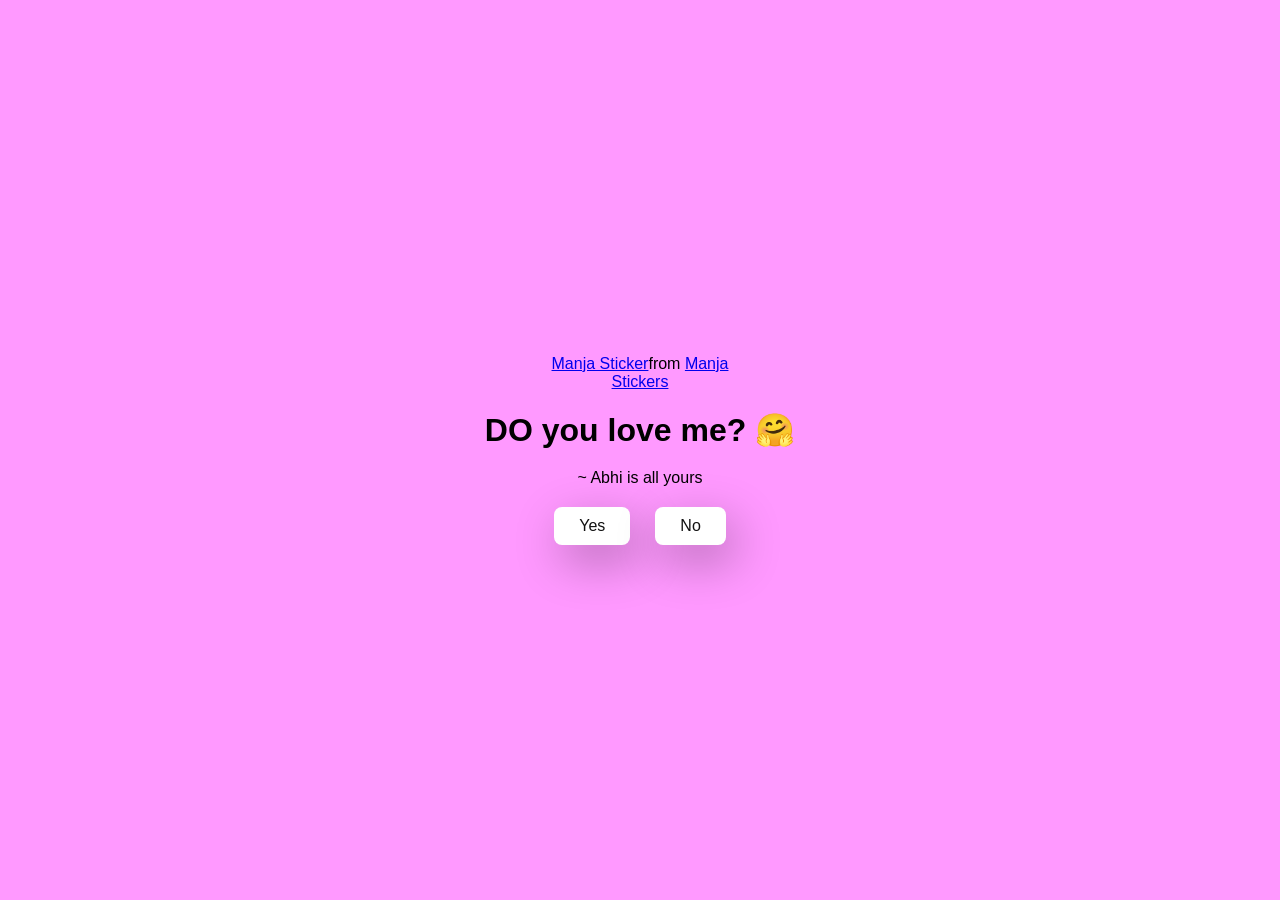
<file: index.html>
<!DOCTYPE html>
<html lang="en">
  <head>
    <meta charset="UTF-8" />
    <meta name="viewport" content="width=device-width, initial-scale=1.0" />
    <title>Ask Her Out</title>

    <link rel="stylesheet" href="./style.css" />
  </head>
  <body>
    <div class="container">
      <div
        class="tenor-gif-embed"
        data-postid="22885016"
        data-share-method="host"
        data-aspect-ratio="1.04918"
        data-width="100%"
      >
        <a href="https://tenor.com/view/manja-gif-22885016">Manja Sticker</a
        >from
        <a href="https://tenor.com/search/manja-stickers">Manja Stickers</a>
      </div>
      <script
        type="text/javascript"
        async
        src="https://tenor.com/embed.js"
      ></script>
      <h1>DO you love me? 🤗</h1>
      <p>~ Abhi is all yours</p>

      <div class="btn">
        <a href="yes.html">Yes</a>
        <a href="no1.html">No</a>
      </div>
    </div>
  </body>
</html>
</file>
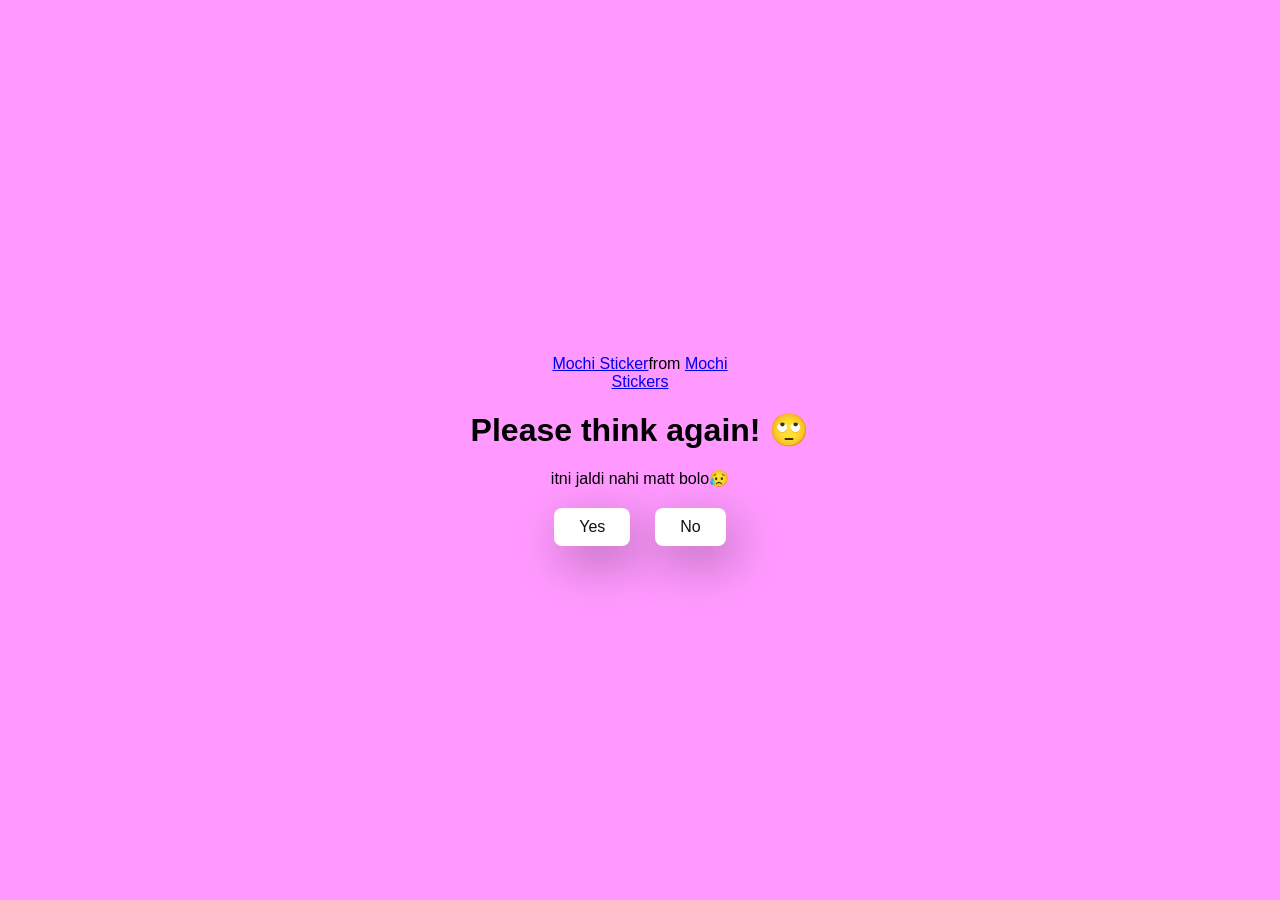
<file: no1.html>
<!DOCTYPE html>
<html lang="en">
  <head>
    <meta charset="UTF-8" />
    <meta name="viewport" content="width=device-width, initial-scale=1.0" />
    <title>Ask Her Out</title>

    <link rel="stylesheet" href="./style.css" />
  </head>
  <body>
    <div class="container">
      <div
        class="tenor-gif-embed"
        data-postid="22050818"
        data-share-method="host"
        data-aspect-ratio="1"
        data-width="100%"
      >
        <a href="https://tenor.com/view/mochi-gif-22050818">Mochi Sticker</a
        >from
        <a href="https://tenor.com/search/mochi-stickers">Mochi Stickers</a>
      </div>
      <script
        type="text/javascript"
        async
        src="https://tenor.com/embed.js"
      ></script>
      <h1>Please think again! 🙄</h1>
      <p>itni jaldi nahi matt bolo😥</p>

      <div class="btn">
        <a href="yes.html">Yes</a>
        <a href="no2.html">No</a>
      </div>
    </div>
  </body>
</html>
</file>
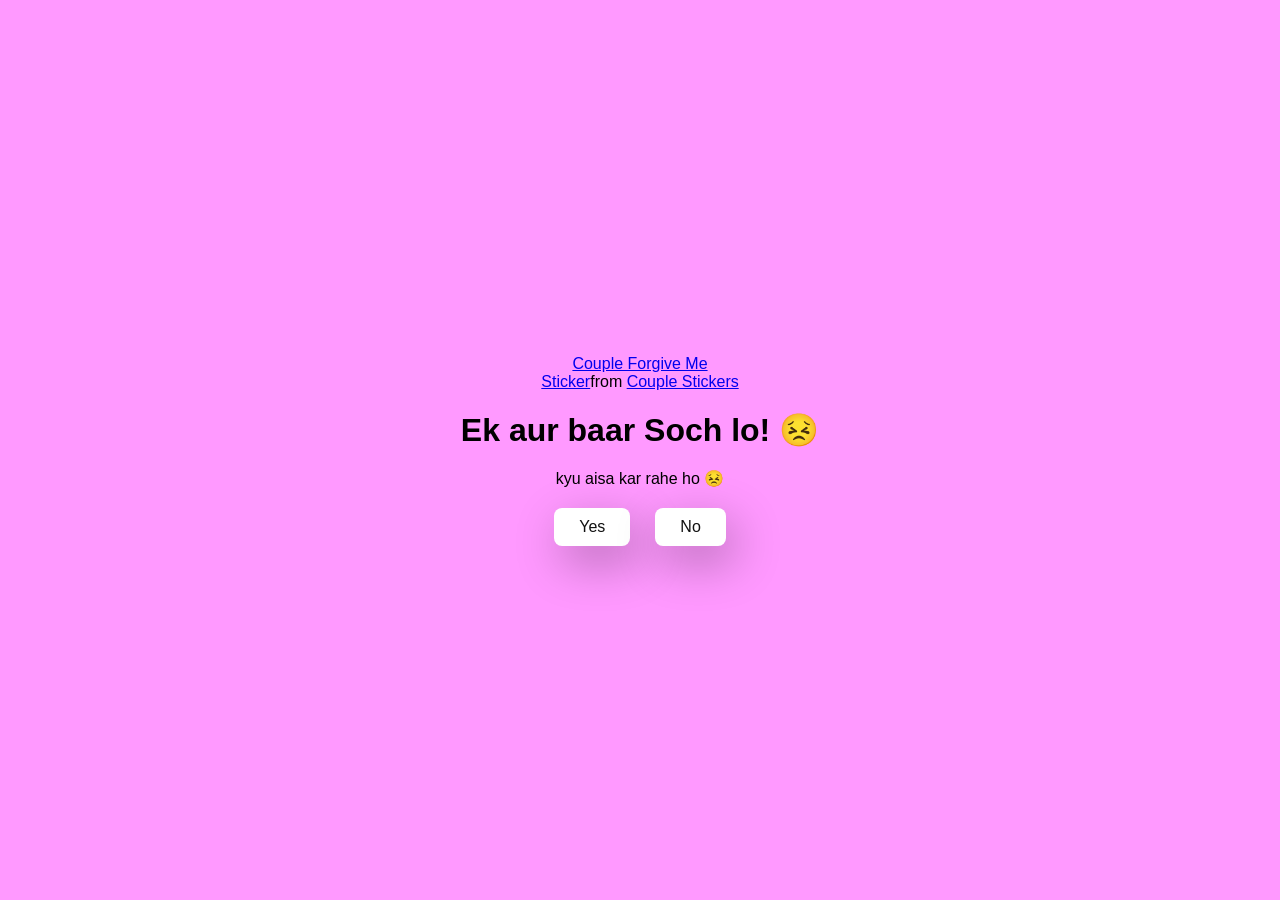
<file: no2.html>
<!DOCTYPE html>
<html lang="en">
  <head>
    <meta charset="UTF-8" />
    <meta name="viewport" content="width=device-width, initial-scale=1.0" />
    <title>Ask Her Out</title>

    <link rel="stylesheet" href="./style.css" />
  </head>
  <body>
    <div class="container">
      <div
        class="tenor-gif-embed"
        data-postid="15195810"
        data-share-method="host"
        data-aspect-ratio="1"
        data-width="100%"
      >
        <a
          href="https://tenor.com/view/couple-forgive-me-asking-for-forgiveness-begging-crying-gif-15195810"
          >Couple Forgive Me Sticker</a
        >from
        <a href="https://tenor.com/search/couple-stickers">Couple Stickers</a>
      </div>
      <script
        type="text/javascript"
        async
        src="https://tenor.com/embed.js"
      ></script>

      <h1>Ek aur baar Soch lo! 😣</h1>
      <p>kyu aisa kar rahe ho 😣</p>

      <div class="btn">
        <a href="yes.html">Yes</a>
        <a href="no3.html">No</a>
      </div>
    </div>
  </body>
</html>
</file>
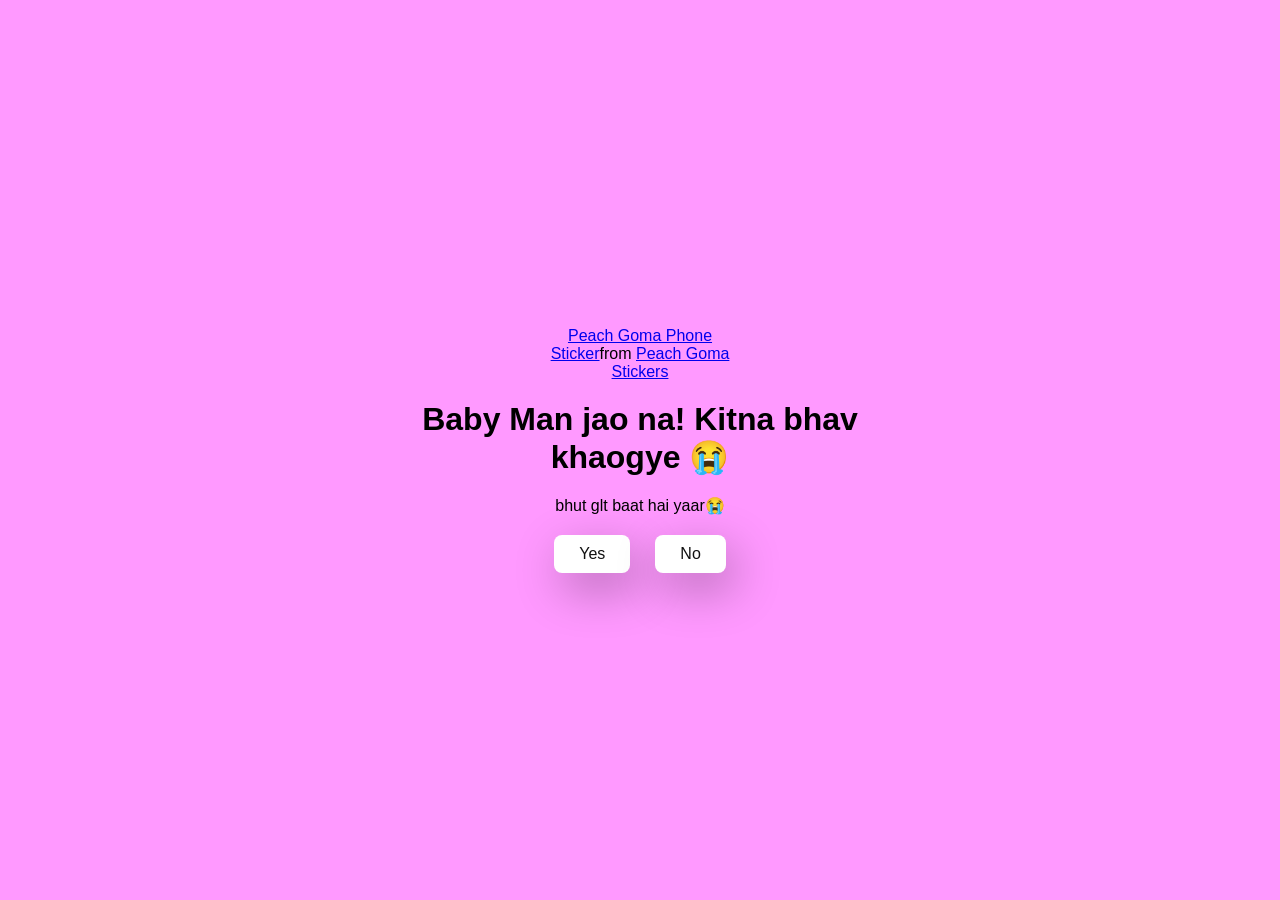
<file: no3.html>
<!DOCTYPE html>
<html lang="en">
  <head>
    <meta charset="UTF-8" />
    <meta name="viewport" content="width=device-width, initial-scale=1.0" />
    <title>Ask Her Out</title>

    <link rel="stylesheet" href="./style.css" />
  </head>
  <body>
    <div class="container">
      <div
        class="tenor-gif-embed"
        data-postid="15974530976611222074"
        data-share-method="host"
        data-aspect-ratio="1.26923"
        data-width="100%"
      >
        <a
          href="https://tenor.com/view/peach-goma-phone-gif-15974530976611222074"
          >Peach Goma Phone Sticker</a
        >from
        <a href="https://tenor.com/search/peach+goma-stickers"
          >Peach Goma Stickers</a
        >
      </div>
      <script
        type="text/javascript"
        async
        src="https://tenor.com/embed.js"
      ></script>

      <h1>Baby Man jao na! Kitna bhav khaogye 😭</h1>
      <p>bhut glt baat hai yaar😭</p>

      <div class="btn">
        <a href="yes.html">Yes</a>
        <a href="#" id="move-random">No</a>
      </div>
    </div>

    <script src="./script.js"></script>
  </body>
</html>
</file>
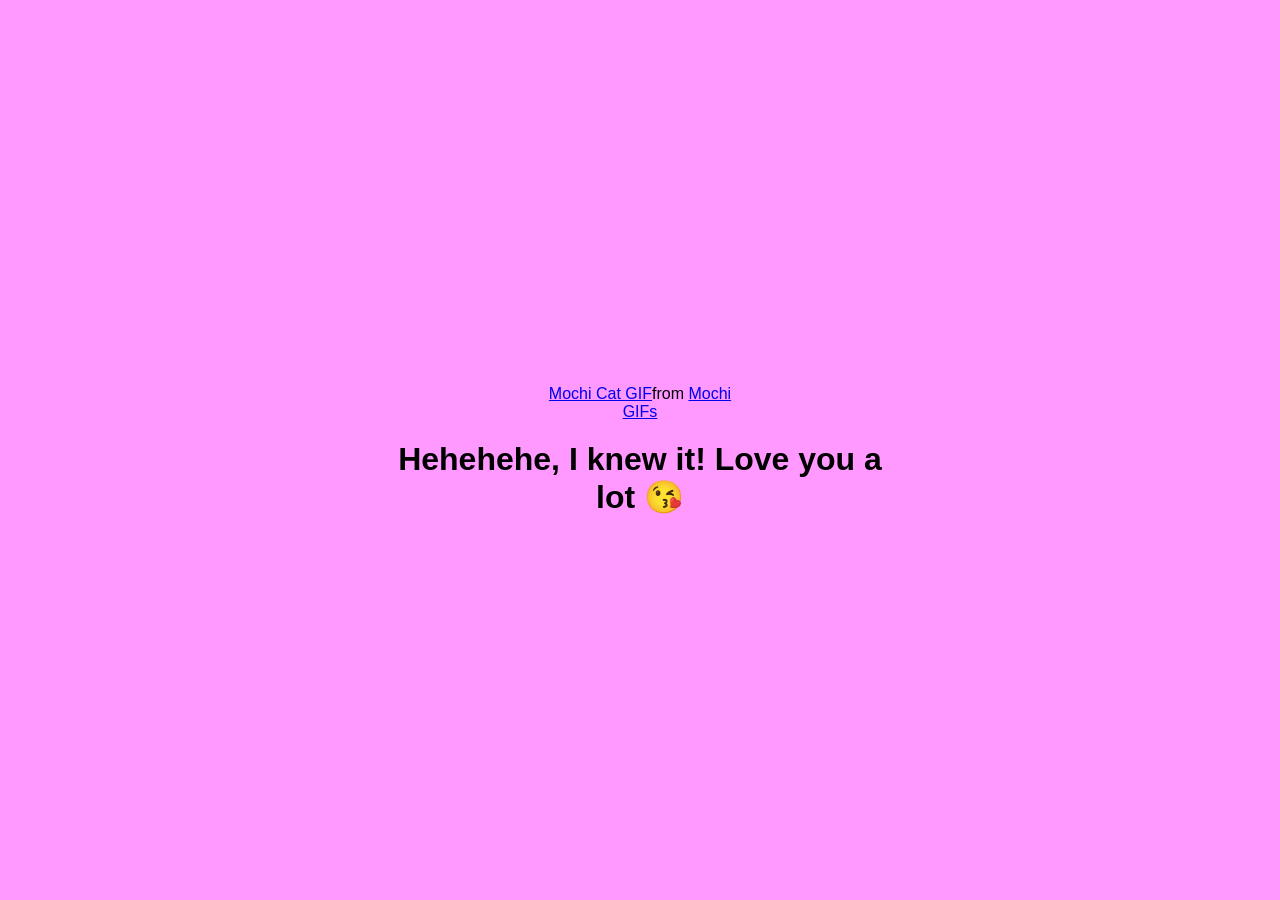
<file: yes.html>
<!DOCTYPE html>
<html lang="en">
  <head>
    <meta charset="UTF-8" />
    <meta name="viewport" content="width=device-width, initial-scale=1.0" />
    <title>Ask Her Out</title>

    <link rel="stylesheet" href="./style.css" />
  </head>
  <body>
    <div class="container">
      <div
        class="tenor-gif-embed"
        data-postid="253027946666209433"
        data-share-method="host"
        data-aspect-ratio="1.37853"
        data-width="100%"
      >
        <a
          href="https://tenor.com/view/mochi-cat-mochi-and-goma-goma-and-peach-mochi-mochi-peach-cat-gif-gif-253027946666209433"
          >Mochi Cat GIF</a
        >from <a href="https://tenor.com/search/mochi-gifs">Mochi GIFs</a>
      </div>
      <script
        type="text/javascript"
        async
        src="https://tenor.com/embed.js"
      ></script>
      <h1>Hehehehe, I knew it! Love you a lot 😘</h1>
    </div>
  </body>
</html>
</file>
<file: style.css>
/* author - deepak tiwari */
* {
    margin: 0;
    padding: 0;
    box-sizing: border-box;
    font-family: sans-serif;
  }
  
  body {
    width: 100%;
    min-height: 100vh;
    display: flex;
    justify-content: center;
    align-items: center;
    background-color: #ff99ff;
  }
  
  .container {
    display: flex;
    flex-direction: column;
    text-align: center;
    align-items: center;
    gap: 20px;
    max-width: 500px;
    margin: 20px;
  }
  
  .container .tenor-gif-embed {
    max-width: 200px;
  }
  
  .container .btn {
    display: flex;
    gap: 25px;
  }
  
  .btn a {
    text-decoration: none;
    color: #111;
    background: #fff;
    padding: 10px 25px;
    border-radius: 8px;
    box-shadow: 0.5rem 1rem 3rem hsl(0, 0%, 0%, 0.3);
  }
</file>
